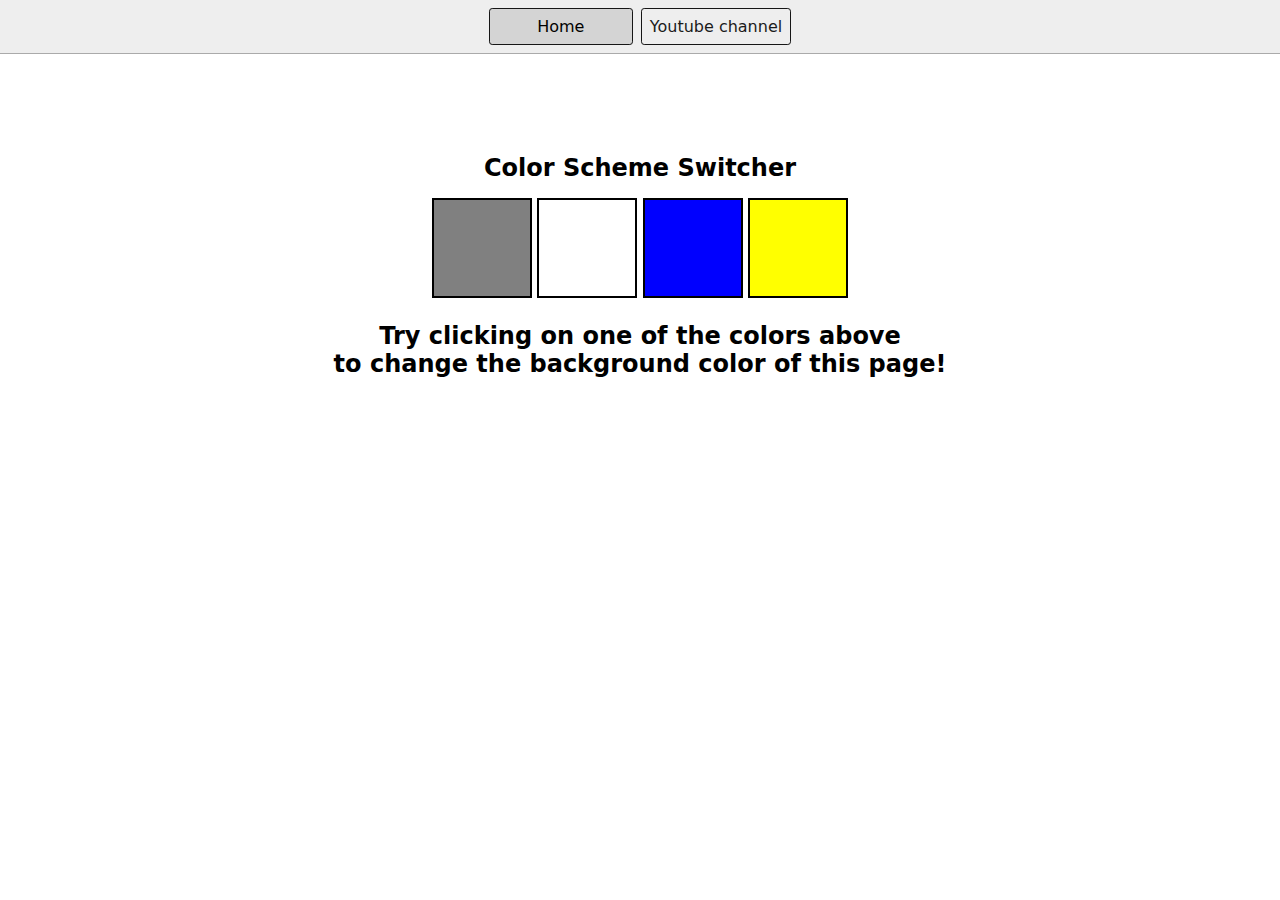
<file: 1-colorChanger/index.html>
<!DOCTYPE html>
<html lang="en">

<head>
    <meta charset="UTF-8" />
    <meta name="viewport" content="width=device-width, initial-scale=1.0" />
    <meta http-equiv="X-UA-Compatible" content="ie=edge" />
    <link rel="stylesheet" href="style.css" />
    <link rel="stylesheet" href="../styles.css" />
    <title>JavaScript Background Color Switcher</title>
</head>

<body>
    <nav>
        <a href="../index.html" aria-current="page">Home</a>
        <a target="_blank" href="https://www.youtube.com/@chaiaurcode">Youtube channel</a>
    </nav>
    <div class="canvas">
        <h1>Color Scheme Switcher</h1>
        <span class="button" id="grey"></span>
        <span class="button" id="white"></span>
        <span class="button" id="blue"></span>
        <span class="button" id="yellow"></span>
        <h2>
            Try clicking on one of the colors above
            <span>to change the background color of this page!</span>
        </h2>
    </div>
    <script src="script.js"></script>
</body>

</html>
</file>
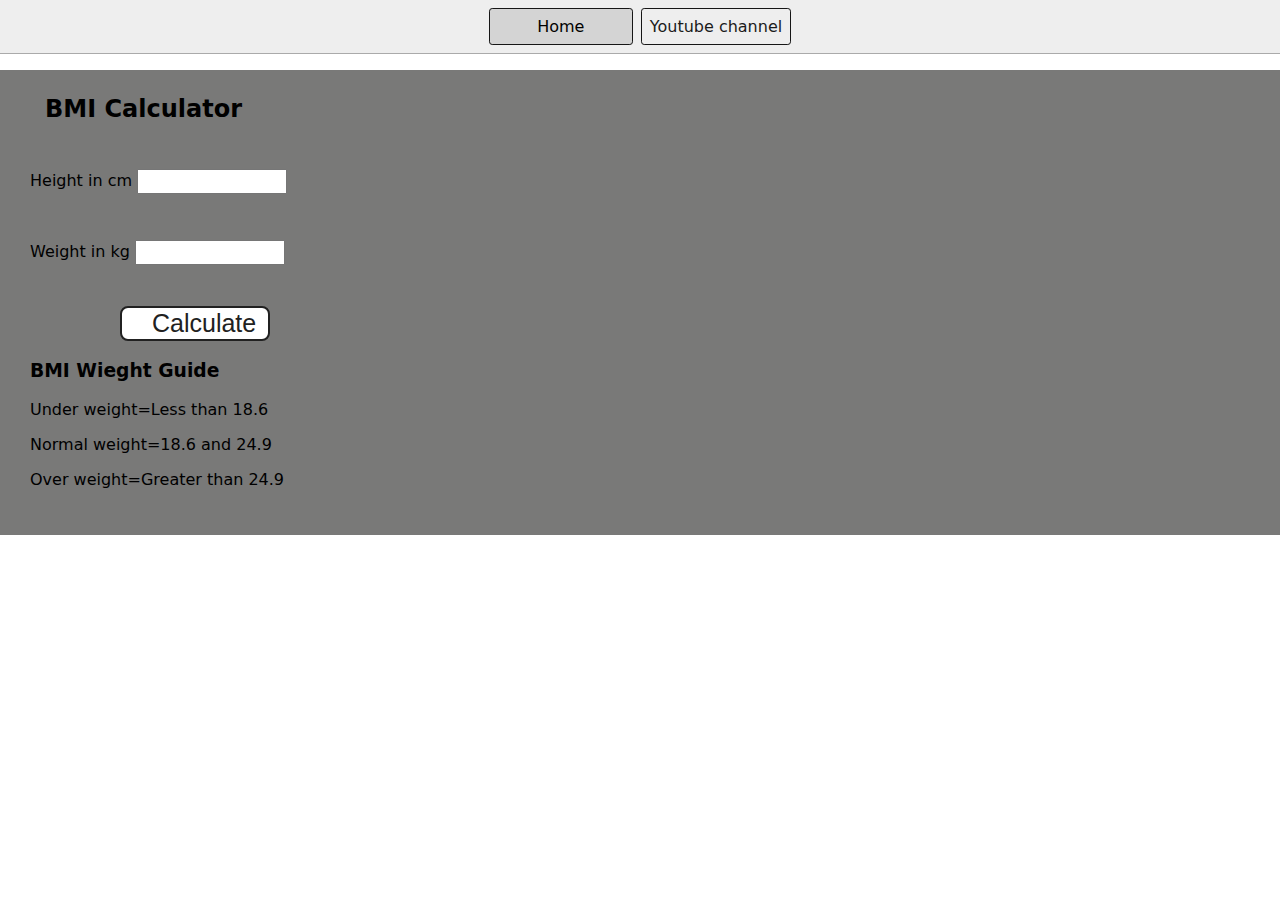
<file: 2-BMICalculator/index.html>
<!DOCTYPE html>
<html lang="en">

<head>
    <meta charset="UTF-8">
    <meta name="viewport" content="width=device-width, initial-scale=1.0">
    <title>BMI Calculator</title>
    <link rel="stylesheet" href="style.css" />
    <link rel="stylesheet" href="../styles.css" />
</head>

<body>
    <nav>
        <a href="../index.html" aria-current="page">Home</a>
        <a target="_blank" href="https://www.youtube.com/@chaiaurcode">Youtube channel</a>
    </nav>
    <div class="container">
        <h1>BMI Calculator</h1>
        <form>
            <p><label for="height">Height in cm</label> <input type="text" id="height"></p>
            <p><label for="weight">Weight in kg</label> <input type="text" id="weight"></p>
            <button type="submit">Calculate</button>
            <div id="result"></div>
            <div class="weight-guide">
                <h3>BMI Wieght Guide</h3>
                <p>Under weight=Less than 18.6</p>
                <p>Normal weight=18.6 and 24.9</p>
                <p>Over weight=Greater than 24.9</p>
            </div>
        </form>
    </div>
</body>

<script src="script.js"></scriptsrc>
    
</html>
</file>
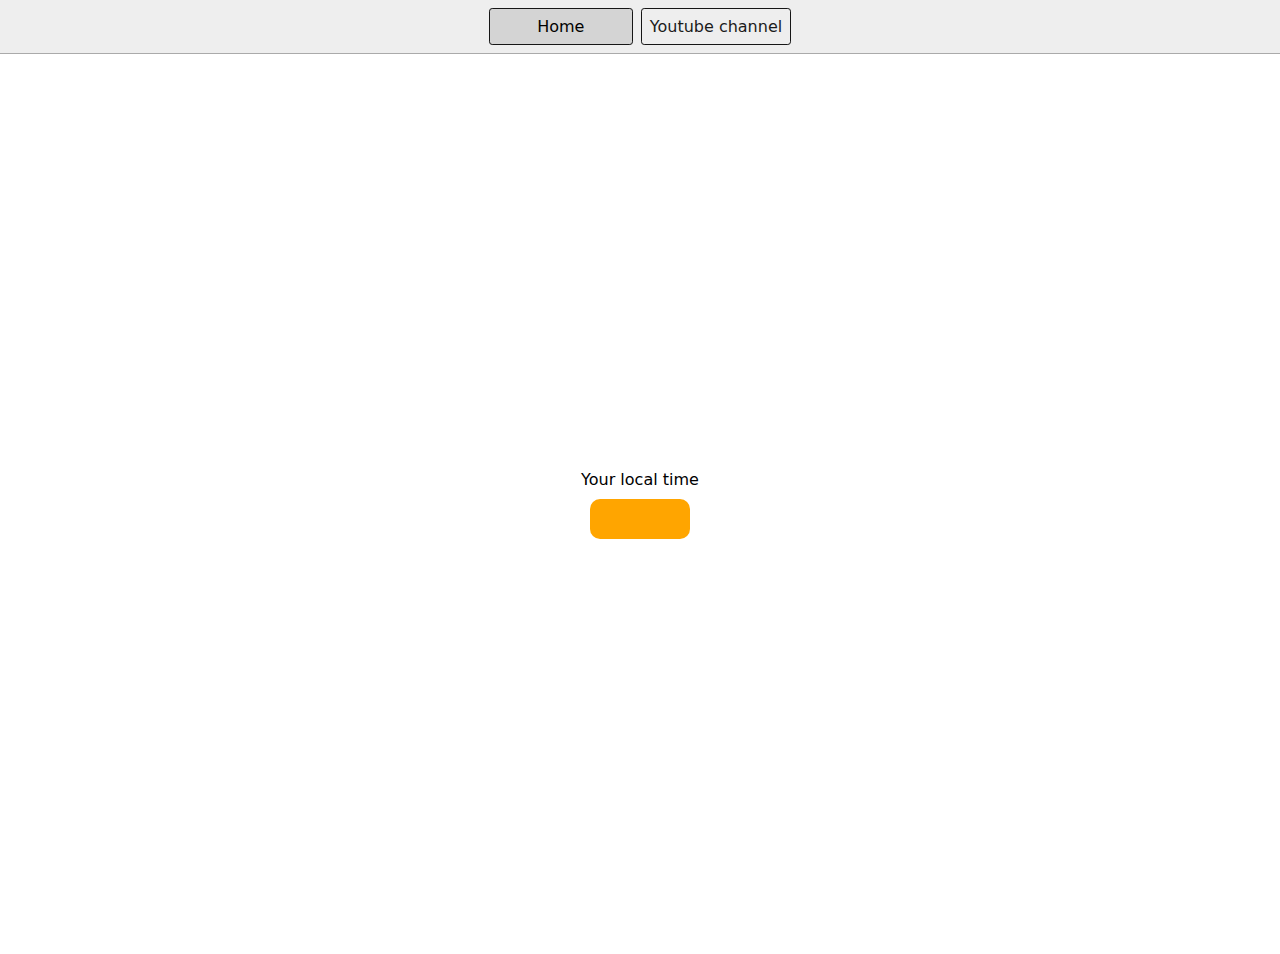
<file: 3-DigitalClock/index.html>
<!DOCTYPE html>
<html lang="en">

<head>
    <meta charset="UTF-8">
    <meta name="viewport" content="width=device-width, initial-scale=1.0">
    <title>Digital Clock</title>
    <link rel="stylesheet" href="style.css">
    <link rel="stylesheet" href="../styles.css">
</head>

<body>
    <nav>
        <a href="../index.html" aria-current="page">Home</a>
        <a target="_blank" href="https://www.youtube.com/@chaiaurcode">Youtube channel</a>
    </nav>
    <div class="center">
        <div id="banner"><span>Your local time</span></div>
        <div id="clock"></div>
    </div>
</body>

<script src="script.js"></script>

</html>
</file>
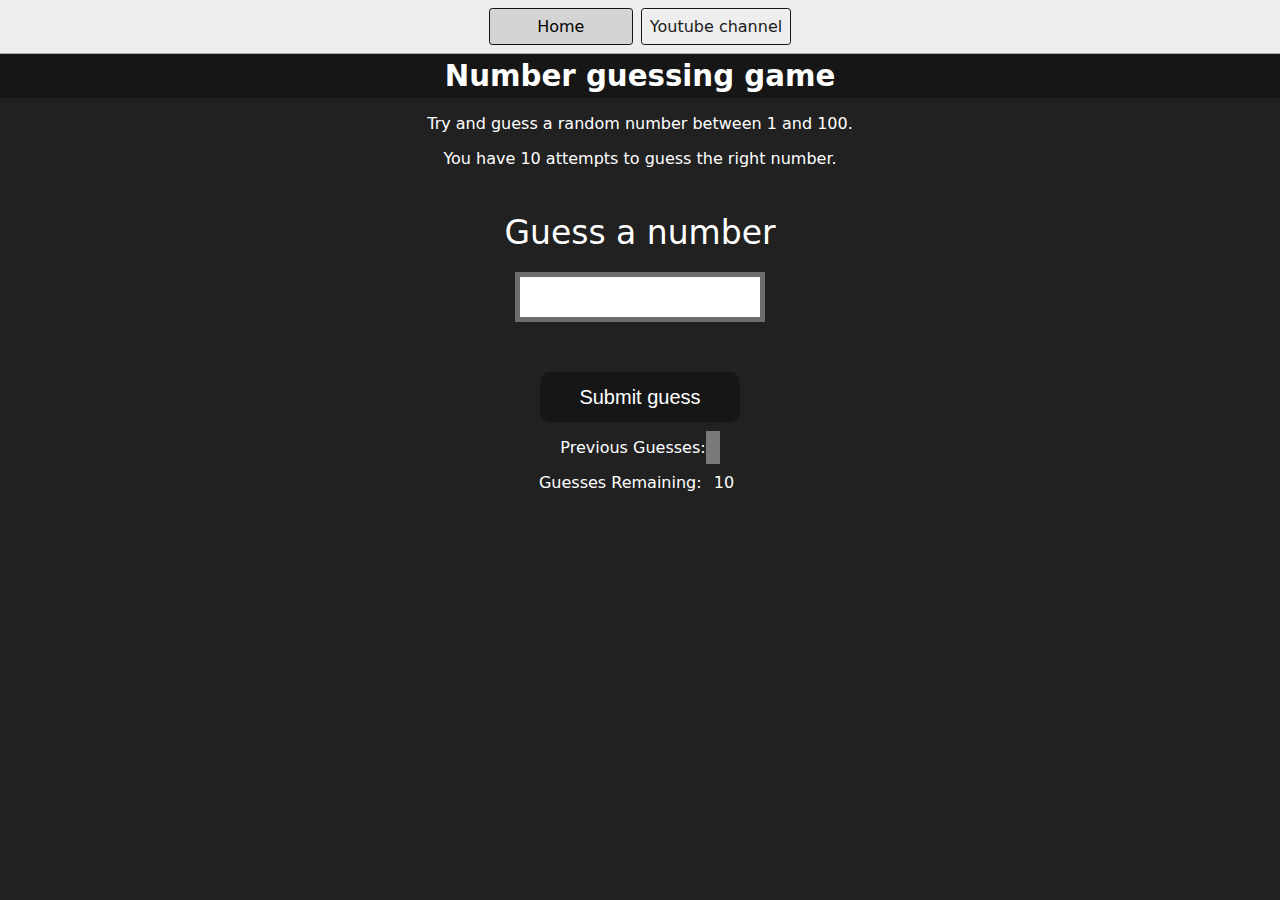
<file: 4-GuessTheNumber/index.html>
<!DOCTYPE html>
<html lang="en">

<head>
    <meta charset="UTF-8">
    <meta name="viewport" content="width=device-width, initial-scale=1.0">
    <meta http-equiv="X-UA-Compatible" content="ie=edge">
    <title>Number Guessing Game</title>
    <link rel="stylesheet" href="style.css">
    <link rel="stylesheet" href="../styles.css">
</head>

<body style="background-color:#212121; color:#fff;">
    <nav>
        <a href="../index.html" aria-current="page">Home</a>
        <a target="_blank" href="https://www.youtube.com/@chaiaurcode">Youtube channel</a>
    </nav>

    <div id="wrapper">
        <h3>Number guessing game</h3>
        <p>Try and guess a random number between 1 and 100.</p>
        <p>You have 10 attempts to guess the right number.</p>
        </br>
        <form class="form">
            <label2 for="guessField" id="guess">Guess a number</label><br>
                <input type="text" id="guessField" class="guessField"><br>
                <input type="submit" id="subt" value="Submit guess" class="guessSubmit">
        </form>

        <div class="resultParas">
            <p>Previous Guesses: <span class="guesses"></span></p>
            <p>Guesses Remaining: <span class="lastResult">10</span></p>
            <p class="lowOrHi"></p>
        </div>
    </div>
</body>

<script src="script.js"></script>

</html>
</file>
<file: 1-colorChanger/style.css>
html {
    margin: 0;
}

span {
    display: block;
}

.canvas {
    margin: 100px auto 100px;
    width: 80%;
    text-align: center;
}

.button {
    width: 100px;
    height: 100px;
    border: solid black 2px;
    display: inline-block;
}

#grey {
    background: grey;
}

#white {
    background: white;
}

#blue {
    background: blue;
}

#yellow {
    background: yellow;
}
</file>
<file: styles.css>
* {
    box-sizing: border-box;
}

body {
    margin: 0;
    font-family: system-ui, sans-serif;
    color: black;
    background-color: white;
}

nav {
    display: flex;
    flex-wrap: wrap;
    align-items: center;
    justify-content: center;
    padding: 0.5rem;
    gap: 0.5rem;
    border-bottom: solid 1px #aaa;
    background-color: #eee;
}

nav a {
    display: inline-block;
    min-width: 9rem;
    padding: 0.5rem;
    border-radius: 0.2rem;
    border: solid 1px rgb(22, 22, 22);
    text-align: center;
    text-decoration: none;
    color: #1b1b1b;
}

nav a[aria-current='page'] {
    color: #000;
    background-color: #d4d4d4;
}

main {
    padding: 1rem;
}

h1 {
    font-weight: bold;
    font-size: 1.5rem;
}

.projects {
    display: flex;
    flex-direction: column;
}

.project-link {
    background-color: #fff;
    padding: 10px 30px;
    border-radius: 8px;
    color: #212121;
    text-decoration: none;
    border: 2px solid #212121;
    margin-top: 5px;
}
</file>
<file: 2-BMICalculator/style.css>
.container {
    width: 100%;
    height: 100%;

    background-color: #797978;
    padding-left: 30px;
    padding-bottom: 30px;
}

#height,
#weight {
    width: 150px;
    height: 25px;
    margin-top: 30px;
}

#weight-guide {
    margin-left: 75px;
    margin-top: 25px;
}

#results {
    font-size: 35px;
    margin-left: 90px;
    margin-top: 20px;
    color: rgb(241, 241, 241);
}

button {
    width: 150px;
    height: 35px;
    margin-left: 90px;
    margin-top: 25px;
    background-color: #fff;
    padding: 1px 30px;
    border-radius: 8px;
    color: #212121;
    text-decoration: none;
    border: 2px solid #212121;

    font-size: 25px;
}

h1 {
    padding-left: 15px;
    padding-top: 25px;

}
</file>
<file: 3-DigitalClock/style.css>
body {
        background-color: #212121;
        color: #fff;
    }

    .center {
        display: flex;
        height: 100vh;
        justify-content: center;
        align-items: center;
        flex-direction: column;
    }

    #clock {
        font-size: 40px;
        background-color: orange;
        padding: 20px 50px;
        margin-top: 10px;
        border-radius: 10px;
    }
</file>
<file: 4-GuessTheNumber/style.css>
html {
    font-family: sans-serif;
}

body {
    margin: 0;
    background-color: #212121;
    color: #fff;
}

.lastResult {
    color: white;
    padding: 7px;
}

.guesses {
    color: white;
    padding: 7px;
}

button {
    background-color: #141414;
    color: #fff;
    width: 250px;
    height: 50px;
    border-radius: 25px;
    font-size: 30px;
    border-style: none;
    margin-top: 30px;
}

#subt {
    background-color: #161616;
    color: #ffffff;
    width: 200px;
    height: 50px;
    border-radius: 10px;
    font-size: 20px;
    border-style: none;
    margin-top: 50px;
}

#guessField {
    color: #000;
    width: 250px;
    height: 50px;
    font-size: 30px;
    border-style: none;
    margin-top: 20px;
    border: 5px solid #6c6d6d;
    text-align: center;
}

#guess {
    font-size: 33px;
    color: #fff;
}

.guesses {
    background-color: #7a7a7a;
}

#wrapper {
    box-sizing: border-box;
    text-align: center;
    width: 100%;
    height: 100%;
    font-size: 25px;
    margin: 0;
}

h3 {
    background-color: #161616;
    text-align: center;
    padding: 5px;
    margin: 0;
}

p {
    font-size: 16px;
    text-align: center;
}
</file>
